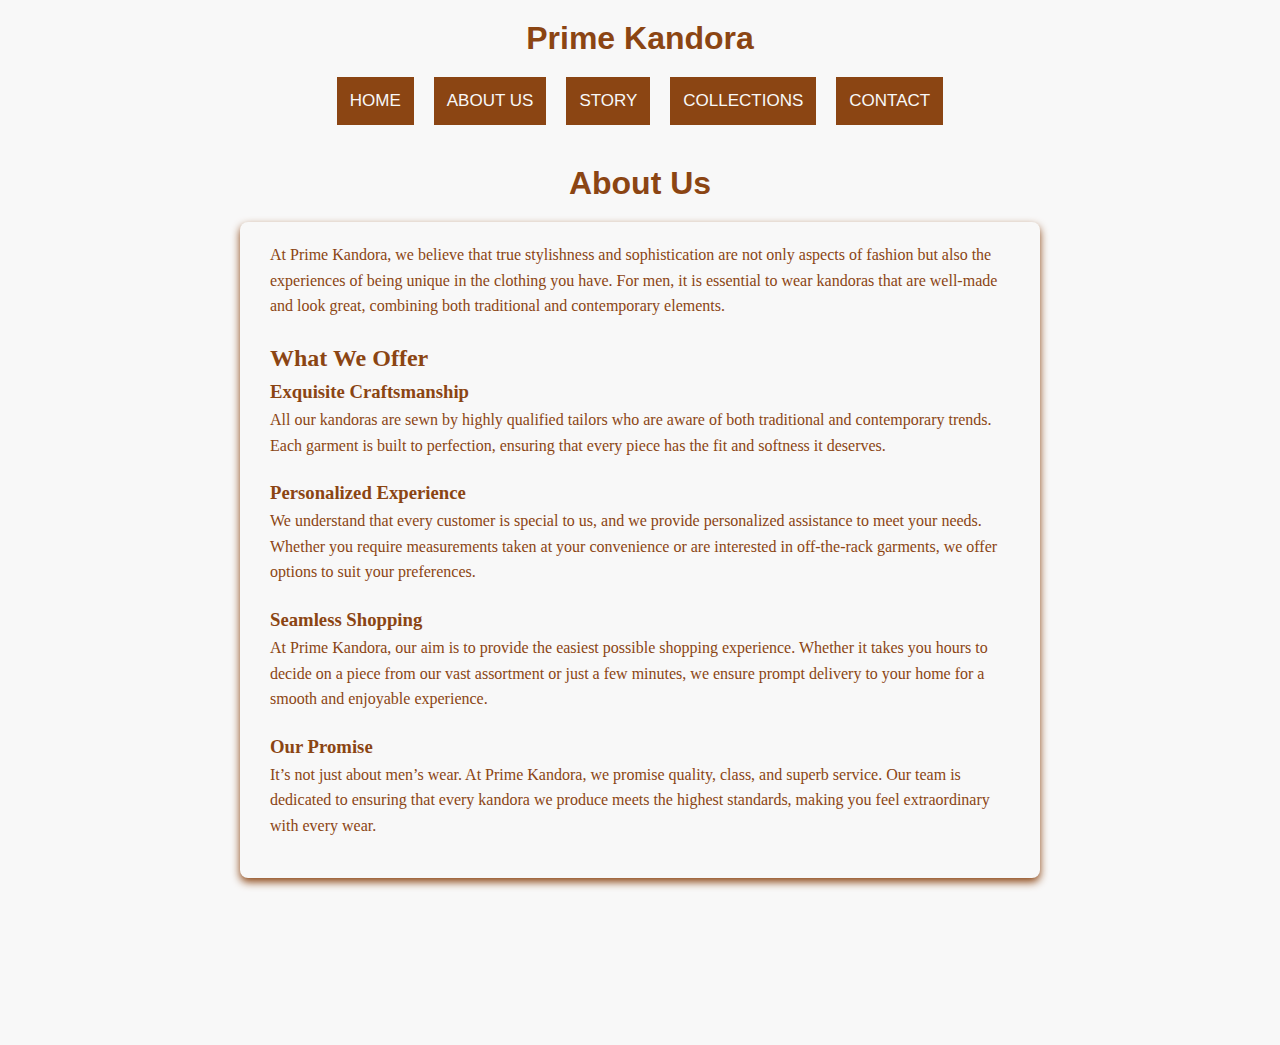
<file: Files/about.html>
<!DOCTYPE html>
<html lang="en">
<head>
    <meta charset="UTF-8">
    <meta name="viewport" content="width=device-width, initial-scale=1.0">
    <link rel="stylesheet" href="about.css"> <!-- code to link to external stylesheet -->
    <title>About Us - Prime Kandora</title> <!-- Page title -->
</head>
<body>
    <div class="brand">
        <h1>Prime Kandora</h1> <!-- Text-based logo -->
    </div>
    <div class="topnav">
        <!-- Navigation element containing links -->
        <nav>
            <a href="/index.html">HOME</a>
            <a href="about.html">ABOUT US</a>
            <a href="story.html">STORY</a>
            <a href="collections.html">COLLECTIONS</a>
            <a href="contact.html">CONTACT</a>
        </nav>
    </div>
    
    <!-- Main content -->
    <div class="container">
        <div class="content">
            <h1>About Us</h1>
            <div class="paragraph">
                <p>At Prime Kandora, we believe that true stylishness and sophistication are not only aspects of fashion but also the experiences of being unique in the clothing you have. For men, it is essential to wear kandoras that are well-made and look great, combining both traditional and contemporary elements.</p>
                
                <h2>What We Offer</h2>
                
                <h3>Exquisite Craftsmanship</h3>
                <p>All our kandoras are sewn by highly qualified tailors who are aware of both traditional and contemporary trends. Each garment is built to perfection, ensuring that every piece has the fit and softness it deserves.</p>
                
                <h3>Personalized Experience</h3>
                <p>We understand that every customer is special to us, and we provide personalized assistance to meet your needs. Whether you require measurements taken at your convenience or are interested in off-the-rack garments, we offer options to suit your preferences.</p>
                
                <h3>Seamless Shopping</h3>
                <p>At Prime Kandora, our aim is to provide the easiest possible shopping experience. Whether it takes you hours to decide on a piece from our vast assortment or just a few minutes, we ensure prompt delivery to your home for a smooth and enjoyable experience.</p>
                
                <h3>Our Promise</h3>
                <p>It’s not just about men’s wear. At Prime Kandora, we promise quality, class, and superb service. Our team is dedicated to ensuring that every kandora we produce meets the highest standards, making you feel extraordinary with every wear.</p>
            </div>
        </div>
    </div>
</body>
</html>
</file>
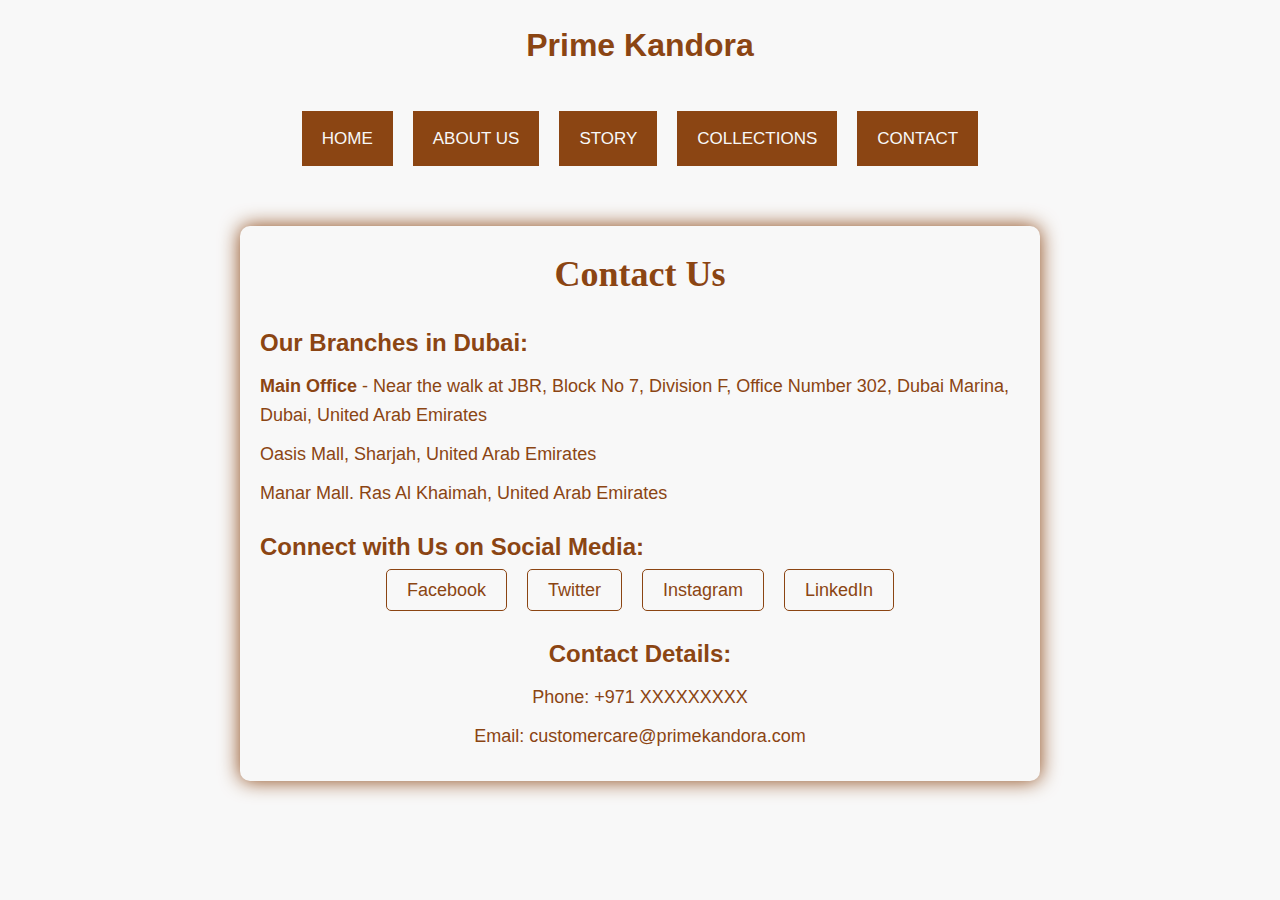
<file: Files/contact.html>
<!DOCTYPE html>
<html lang="en">
<head>
  <link rel="stylesheet" type="text/css" href="contact.css"> <!-- Code to link to external stylesheet -->
  <title>INDEX</title> <!-- Code for Page title -->
</head>
<body>
  <div class="wrapper">
    <div class="brand">
      <h1>Prime Kandora</h1> <!-- Text-based logo -->
    </div>
      <div class="topnav">
        <!-- Code for the navigation element that contains the links -->
        <nav>
          <a href="/index.html">HOME</a>
          <a href="about.html">ABOUT US</a>
          <a href="story.html">STORY</a>
          <a href="collections.html">COLLECTIONS</a>
          <a href="contact.html">CONTACT</a>
        </nav>
      </div>

      <!-- code for main content section -->
      <main>
        <section class="contact-info">
          <h1>Contact Us</h1>
          <div class="branches">
            <h2>Our Branches in Dubai:</h2>
            <!-- Unordered list of branches -->
            <ul>
              <li><strong>Main Office </strong>- Near the walk at JBR, Block No 7, Division F, Office Number 302, Dubai Marina, Dubai, United Arab Emirates</li>
              <li>Oasis Mall, Sharjah, United Arab Emirates</li>
              <li>Manar Mall. Ras Al Khaimah, United Arab Emirates</li>
            </ul>
          </div>

          <!--code for social media section -->
          <div class="social-media">
            <h2>Connect with Us on Social Media:</h2>
            <!-- unordered list of social media links -->
            <ul>
              <li><a href="" target="_blank">Facebook</a></li>
              <li><a href="" target="_blank">Twitter</a></li>
              <li><a href="" target="_blank">Instagram</a></li>
              <li><a href="" target="_blank">LinkedIn</a></li>
            </ul>
          </div>

          <!-- code for contact details section -->
          <div class="contact-details">
            <h2>Contact Details:</h2>
            <p>Phone: +971 XXXXXXXXX</p>
            <p>Email: customercare@primekandora.com</p>
          </div>
        </section>
      </main>
  </div>
</body>
</html>
</file>
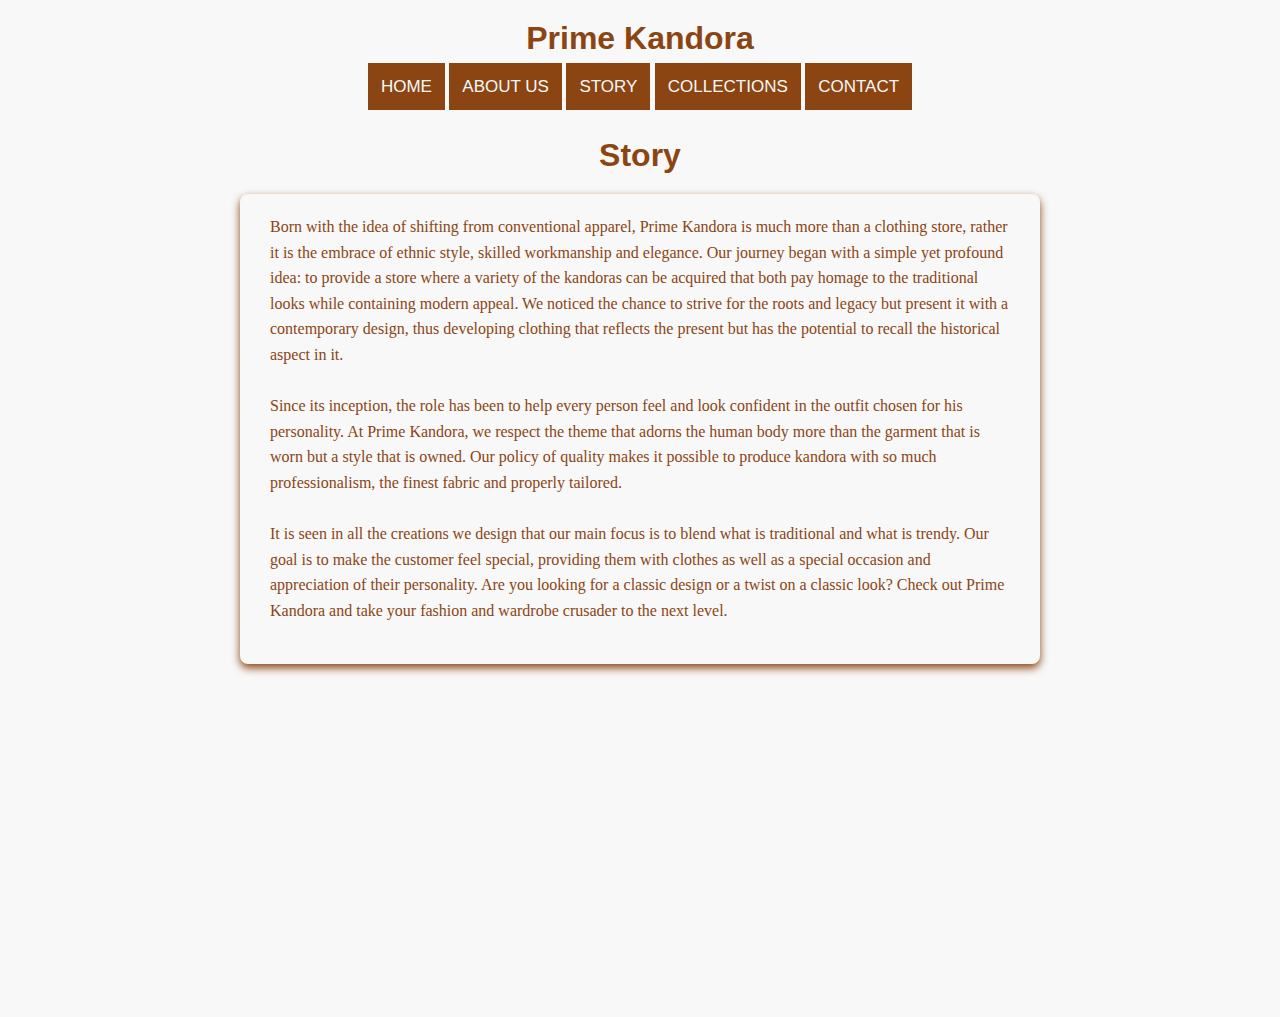
<file: Files/story.html>
<!DOCTYPE html>
<html lang="en">
<head>
    <link rel="stylesheet" href="story.css"> <!-- Code to link to external stylesheet -->
    <title>STORY</title> <!-- Code for Page title -->
</head>
<body>
    <div class="brand">
        <h1>Prime Kandora</h1> <!-- Text-based logo -->
    </div>
    <div class="topnav">
        <!-- Code for the navigation element that contains the links -->
        <nav>
            <a href="/index.html">HOME</a>
            <a href="about.html">ABOUT US</a>
            <a href="story.html">STORY</a>
            <a href="collections.html">COLLECTIONS</a>
            <a href="contact.html">CONTACT</a>
        </nav>
    </div>
    
    <!-- Code for the the main content -->
    <div class="container">
            <div class="content">
                <h1>Story</h1>
                <div class="paragraph">
                    <p>Born with the idea of shifting from conventional apparel, Prime Kandora is much more than a clothing store, rather it is the embrace of ethnic style, skilled workmanship and elegance. Our journey began with a simple yet profound idea: to provide a store where a variety of the kandoras can be acquired that both pay homage to the traditional looks while containing modern appeal. We noticed the chance to strive for the roots and legacy but present it with a contemporary design, thus developing clothing that reflects the present but has the potential to recall the historical aspect in it.<br><br>

                        Since its inception, the role has been to help every person feel and look confident in the outfit chosen for his personality. At Prime Kandora, we respect the theme that adorns the human body more than the garment that is worn but a style that is owned. Our policy of quality makes it possible to produce kandora with so much professionalism, the finest fabric and properly tailored.<br><br>
                        
                        It is seen in all the creations we design that our main focus is to blend what is traditional and what is trendy. Our goal is to make the customer feel special, providing them with clothes as well as a special occasion and appreciation of their personality. Are you looking for a classic design or a twist on a classic look? Check out Prime Kandora and take your fashion and wardrobe crusader to the next level.
                        </p>
                </div>
            </div>
    </div>
</body>
</html>
</file>
<file: Files/about.css>
* {
    margin: 0;
    padding: 0;
    box-sizing: border-box;
}

html, body {
    height: 100%;
    background-color: #F8F8F8;
    font-family: Arial, sans-serif;
    color:#8B4513;
}

.topnav {
    display: flex;
    justify-content: center;
    margin: 20px 0;
}

.topnav nav {
    display: flex;
    gap: 20px;
}

.topnav nav a {
    color: #F8F8F8;
    text-decoration: none;
    padding: 14px 13px;
    background-color: #8B4513;
    font-size: 17px;
    text-align: center;
    transition: background-color 0.3s, color 0.3s; 
}

.topnav nav a:hover {
    background-color: #F8F8F8;
    color: #8B4513;
}

.container {
    display: flex;
    flex-direction: column;
    min-height: 100vh;
    align-items: center;
}

.brand {
    text-align: center;
    margin: 20px 0;
}


.content {
    padding: 20px;
    text-align: center;
}

.paragraph {
    background-color: #F8F8F8;
    padding: 20px 30px;
    font-family: 'Perpetua', serif;
    color: #8B4513;
    line-height: 1.6;
    border-radius: 8px;
    box-shadow: 0 4px 8px #8B4513;
    max-width: 800px;
    margin: 20px auto;
    text-align: left;
}

.paragraph p {
    margin-bottom: 20px;
}
</file>
<file: Files/contact.css>
* {
    margin: 0;
    padding: 0;
    box-sizing: border-box;
}

body {
    font-family: Arial, sans-serif;
    background-color: #F8F8F8;
    color: #8B4513;
    line-height: 1.6;
}

.wrapper {
    display: flex;
    flex-direction: column;
    min-height: 100vh;
}

.brand {
    text-align: center;
    margin: 20px 0;
}

.topnav {
    display: flex;
    justify-content: center;
    margin: 20px 0;
}

.topnav nav {
    display: flex;
    gap: 20px;
}

.topnav nav a {
    color: #F8F8F8;
    text-decoration: none;
    padding: 14px 20px;
    background-color: #8B4513;
    font-size: 17px;
    text-align: center;
    transition: background-color 0.3s, color 0.3s; 
}

.topnav nav a:hover {
    background-color: #F8F8F8;
    color: #8B4513;
}

.contact-info {
    max-width: 800px;
    margin: 40px auto;
    padding: 20px;
    background-color: #F8F8F8;
    border-radius: 10px;
    box-shadow: 0 0 20px #8B4513;
}

.contact-info h1 {
    font-family: 'Perpetua', serif;
    font-size: 36px;
    margin-bottom: 20px;
    text-align: center;
}

.contact-info h2 {
    font-size: 24px;
    margin-bottom: 10px;
}

.contact-info ul {
    list-style-type: none;
    padding: 0;
}

.contact-info ul li {
    font-size: 18px;
    margin-bottom: 10px;
}

.social-media {
    margin-top: 20px;
}

.social-media ul {
    list-style-type: none;
    padding: 0;
    display: flex;
    justify-content: center;
    gap: 20px;
}

.social-media ul li a {
    color: #8B4513;
    text-decoration: none;
    padding: 10px 20px;
    border-radius: 5px;
    border: 1px solid #8B4513;
    transition: background-color 0.3s, border-color 0.3s;
}

.social-media ul li a:hover {
    background-color: #F8F8F8;
    border-color: #F8F8F8;
}

.contact-details {
    margin-top: 20px;
    text-align: center;
}

.contact-details h2 {
    font-size: 24px;
    margin-bottom: 10px;
}

.contact-details p {
    font-size: 18px;
    margin-bottom: 10px;
}
</file>
<file: Files/story.css>
* {
    margin: 0;
    padding: 0;
    box-sizing: border-box;
}

html, body {
    height: 100%;
    background-color: #F8F8F8;
    font-family: Arial, sans-serif;
    color: #8B4513;
}


.topnav {
    display: flex;
    justify-content: center;
    margin: 20px 0;
}

.topnav nav a {
    color: #F8F8F8;
    text-decoration: none;
    padding: 14px 13px;
    background-color: #8B4513;
    font-size: 17px;
    text-align: center;
    width: 200px;
}

.topnav nav a:hover {
    background-color: #F8F8F8;
    color: #8B4513;
}

.container {
    display: flex;
    flex-direction: column;
    min-height: 100vh;
    align-items: center;
}

.brand {
    text-align: center;
    margin: 20px 0;
}

.content {
    padding: 20px;
    text-align: center;
}

.paragraph {
    background-color: #F8F8F8;
    padding: 20px 30px;
    font-weight: normal;
    font-family: 'Perpetua', serif;
    color: #8B4513;
    line-height: 1.6;
    border-radius: 8px;
    box-shadow: 0 4px 8px #8B4513;
    max-width: 800px;
    margin: 20px auto;
    text-align: left;
}

.paragraph p {
    margin-bottom: 20px;
}
</file>
